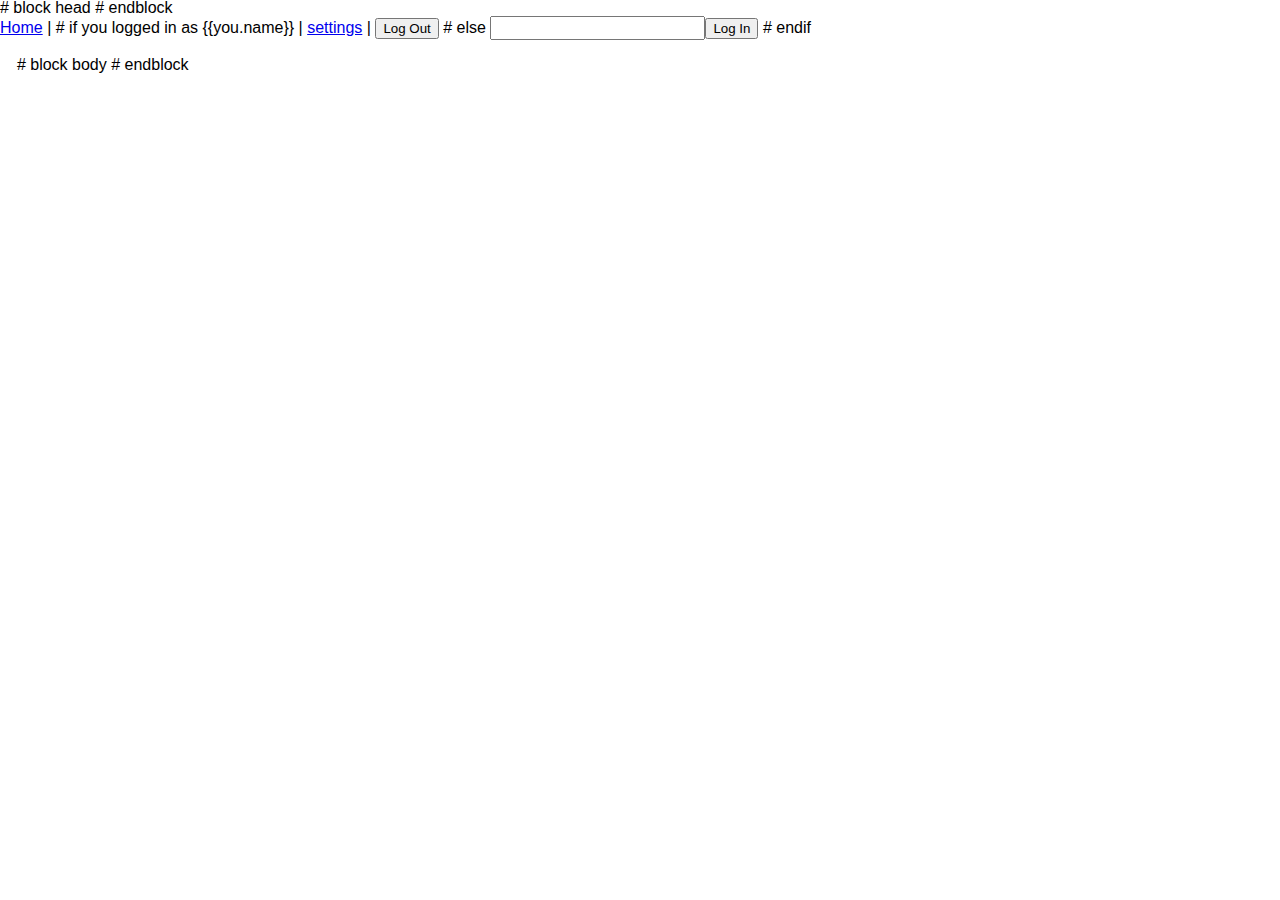
<file: templates/base.html>
<html>
<head>
<title>Kalu Commissions</title>
<link rel="stylesheet" type="text/css" href="/static/reset.css">
<link rel="stylesheet" type="text/css" href="/static/style.css">
# block head
# endblock
</head>
<body>
  
<div id="header">
<a href="/">Home</a> | 
# if you
logged in as {{you.name}}
| <a href="/settings" id="settings">settings</a>
| <form method="post" action="/login" id="logout-form"><input type="hidden" name="action" value="logout" /><input type="submit" value="Log Out" id="logout"></form>
# else
<form method="post" action="/login" id="login-form"><input type="hidden" name="return_to" value="/"><input type="text" name="openid" id="openid_identifier"/><input type="submit" id="login" value="Log In"></form>
<script type="text/javascript" id="__openidselector" src="https://www.idselector.com/selector/ddb6106634870c12617f13ab740aa8f24b723b56" charset="utf-8"></script>
# endif
</div>
<div id="main">
# block body

# endblock
</div>
</body>
</html>
</file>
<file: static/style.css>
html {font-family:helvetica;}
#main {margin:2ex;}
textarea, #summary {width:99%; padding:.5ex;}
textarea, input[type=text] {font:inherit;}
dt {margin-top:1em; margin-bottom:.5ex; }
dd {margin:-.5ex;}
.error {color:red;}
#characters, #mood {height:8em;}

.price {font-size:1.5em;}
.price input {width:5em;}

h1,h2 {margin-top:1ex;}
.buybutton input {vertical-align:middle;}
form {display:inline;}
#logout-form, #login-form {display:inline;}

p {margin-top:1ex;}
</file>
